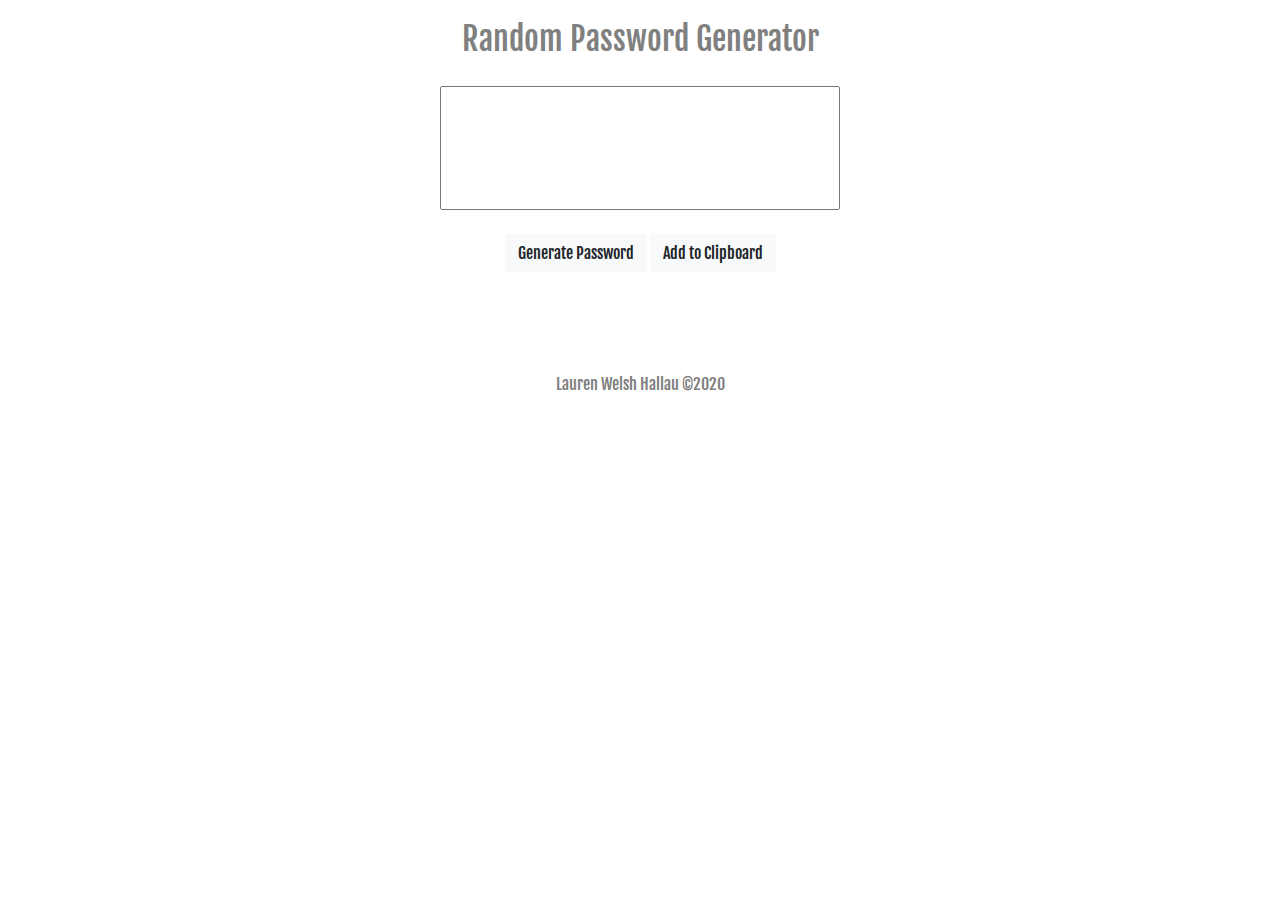
<file: index.html>
<!DOCTYPE html>
<html lang="en">
<head>
  <meta charset="UTF-8">
  <meta name="viewport" content="width=device-width, initial-scale=1.0">
  <meta http-equiv="X-UA-Compatible" content="ie=edge">
  <title>Password Generator</title>
  
  <!-- Link to CSS -->
  <link rel="stylesheet" href="style.css">
  
  <!-- Link to Bootstrap -->
  <link rel="stylesheet" href="https://stackpath.bootstrapcdn.com/bootstrap/4.4.1/css/bootstrap.min.css" integrity="sha384-Vkoo8x4CGsO3+Hhxv8T/Q5PaXtkKtu6ug5TOeNV6gBiFeWPGFN9MuhOf23Q9Ifjh" crossorigin="anonymous">
  
  <!-- Link to Google Font-->
  <link href="https://fonts.googleapis.com/css?family=Fjalla+One&display=swap" rel="stylesheet">
</head>

<body>
  <div class="container-fluid">
    <div class="row">
      <div class=".col-med-12 .col-lg-8 mx-auto">
        <div class="content">
          <h2>Random Password Generator</h2>
          <input class="text" id="displayPass"></input>
          <br /> <br />
          <button type="genButton" class="btn btn-light" onclick="generate()">Generate Password</button>
          <button type="addButton" class="btn btn-light" onclick="addToClipboard()">Add to Clipboard</button> 
        </div>        
      </div>
    </div>
  </div>
 <!-- JavaScript Links--> 
    <script src="script.js"></script>
    <script src="https://code.jquery.com/jquery-3.4.1.slim.min.js" integrity="sha384-J6qa4849blE2+poT4WnyKhv5vZF5SrPo0iEjwBvKU7imGFAV0wwj1yYfoRSJoZ+n" crossorigin="anonymous"></script>
  <script src="https://cdn.jsdelivr.net/npm/popper.js@1.16.0/dist/umd/popper.min.js" integrity="sha384-Q6E9RHvbIyZFJoft+2mJbHaEWldlvI9IOYy5n3zV9zzTtmI3UksdQRVvoxMfooAo" crossorigin="anonymous"></script>
  <script src="https://stackpath.bootstrapcdn.com/bootstrap/4.4.1/js/bootstrap.min.js" integrity="sha384-wfSDF2E50Y2D1uUdj0O3uMBJnjuUD4Ih7YwaYd1iqfktj0Uod8GCExl3Og8ifwB6" crossorigin="anonymous"></script>
</body>

  <footer>
    <p>Lauren Welsh Hallau &copy;2020</p>
  </footer>
</html>
</file>
<file: style.css>
.content {
    font-family: 'Fjalla One', sans-serif;
    color: gray;
    text-align: center;  
}
  
  h2 {
    padding: 20px;
  }

  input {
      width: 400px;
      height: 100px;
      padding: 60px;
      text-align: center;
      font-size: x-large;
  }

  button {
      padding: 20px;
  }

  footer {
    font-family: 'Fjalla One', sans-serif;
    color: gray;
    text-align: center;
    padding: 100px;
  }
</file>
